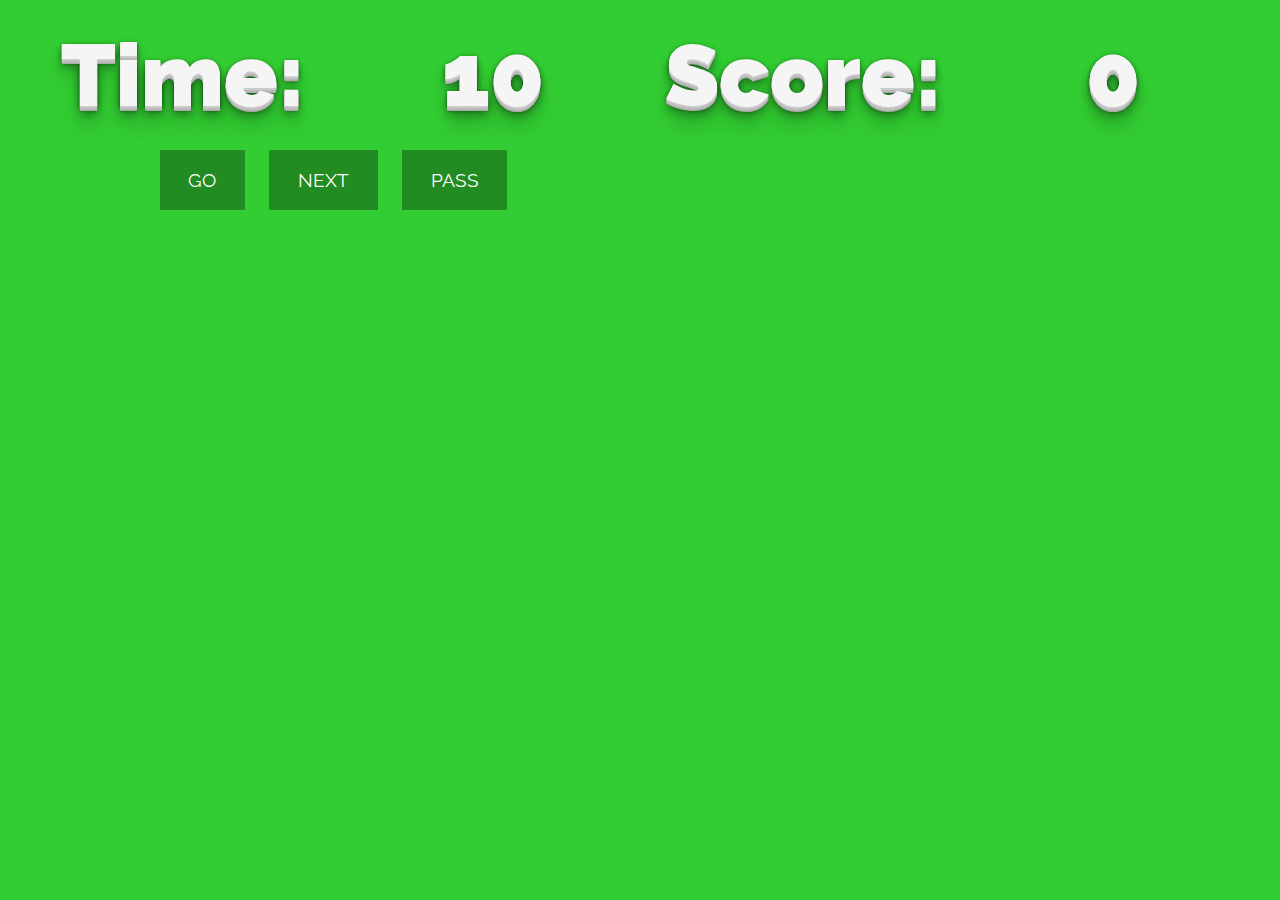
<file: indexWorking.html>
<!DOCTYPE html>
<html lang="en">
<head>
    <meta charset="UTF-8">
    <meta name="viewport" content="width=device-width, initial-scale=1.0">
    <meta http-equiv="X-UA-Compatible" content="ie=edge">
    <title>Document</title>
    <link rel="stylesheet" href="style.css">
    <link href='https://fonts.googleapis.com/css?family=Raleway:600,900' rel='stylesheet' type='text/css'>
</head>
<body>
        <div class="flex-container" id="flexContainer">
                <div id="timeCard">Time:</div>
                <div id="countdown">10</div>
                <div id="scoreCard">Score:</div>
                <div id="score">0</div>
                <!-- <div>Round:</div>
                <div id="round">1</div> -->
               
              </div>

              <div id ="container">
                  <div id="buttonsBar">
                      <button id="reset" onclick="reset()" style="opacity:0;">RESET</button>
                      <button id="start" onclick="start()">GO</button>
                      <!-- <button id="newPlayer" onclick="newPlayer()">Submit</button> -->
                      <button id="next" onclick="next()">NEXT</button>
                      <button id="pass" onclick="pass()">PASS</button>
                      <!-- <button id= onclick="newRound()">ROUND 2</button> -->
                    </div>
                    <h1 id="prompt"></h1>
                    <br>
                        <!-- <form id="formInput" onsubmit="takeName()">
                                <input id="item" type="text" placeholder="Who's up next?" required>
                        </form> -->
        </div>
</body>
</html>

<script type="text/javascript">

    const arr = ["If you could live in any sitcom, which one would it be?", "What was in your high school locker?", "Best dessert you have ever had?", "What is your favorite season?", "If you had your own talk show, who would your first guest be?", "What is in the trunk of your car right now?", "What do you look for in a friend?", "If you were handed free opera tickets, would you go or sell them?", "What is your favorite restaurant?", "What was the best thing that happened to you this past weekend?", "When you were in grade school, what did you want to be when you grew up? ?", "What book has influenced you lately?", "If you were to perform in the circus, what would you do?", "If you could eliminate one thing you do each day in the bathroom so that you never had to do it again, what would it be?", "What is the best gift anyone's ever given to you?", "You were just given a yacht. What would you name it?", "What is the most pleasant smell?", "If you were to get a tattoo, what would it be?", "Name your favorite song.", "If you were to pick up a new musical instrument, which would it be?", "When trick-or-treating which candy did you NOT want to get?", " do you live in this area?", "What is your favorite memory of Christmases past?", "If a movie was being made of your life, who would play you?", "What's the most important thing to you in life?", "What was the weirdest food you've ever eaten?", "If you were in a Miss America-esque competition, what would your talent be?", "What do you think the most ultimate gift of the world is?", "What's your favorite ice cream flavor?", "What is your earliest childhood memory?", "What was your favorite TV show when you were growing up?", "If you had one extra hour of free time a day, how would you use it?", "What music is in your playlist right now?", "What is your dream job?", "Who is the famous person you've had a face to face encounter with.", "What's your favorite children's story.", "If you could spend 15 minutes with any living person, who would it be?", "What person in the Bible do you most closely identify with?", "What article of clothing most closely describes your personality?", "If you were to write a book what would it be about?", "Which way do you eat corn on the cob?", "How many rings before you answer the phone?", "What is the first thing you think of when you wake in the morning?", "If you won a million dollars, what would you do with it?", "If you had to, what part of your body would you get pierced?", "What makes you feel the most secure?", "Who do you admire the most?", "What was your nickname growing up, or now?", "Who was your hero when you were a child?", "What is your favorite cartoon character?", "Based on something you've already done, how might you make it into the Guinness Book of World Records?", "What was your favorite thing to play with as a child? ", "If you could be any animal in the world for 24 hours, which animal would you be?", "What's the most daredevil-y stunt you've tried?", "If you could rid the world of one thing, what would it be?", "If you could be invisible for a day, what would you do?", "What is your favorite weird food combination?", "If you had to be a flower, which one would you like to be?", "If you were stranded on a desert island, what book would you take with you?", "What is your favorite color?", "What's the best dinner you ever had?", "What is your favorite commercial?", "If you could be an ice cream flavor, what would it be?", "Name a turning point in your life that makes you smile or cry.", "If there were a holiday in your honor what would it celebrate?", "If you were to be on a reality TV show which one would you be on?", "What is your favorite time of day?", "If someone rented a billboard for you, what would you put on it?", "What is your worst personality characteristic?", "If you had to be a teacher of something, what would you teach?", "How would you like to be remembered?", "What is one thing that you constantly think about?", "What did you like best about your hometown?", "If you could have written any book, what book would you like to have written?", "What is your most favorite pair of shoes ever?", "What's your favorite sport?", "If you could have breakfast with cereal box cartoon character, who would you choose?", "What kind of music do you like?", "What is your favorite animal?", "What do you keep in your wallet aside from money, cards and pictures?", "If you could plan your ultimate vacation, where would you go?", "What is something you have that is of sentimental value?", "What was the first car you drove?", "What do you miss most about childhood?", "What one guilty pleasure could you not live without?", "What was the first live concert you ever attended?", "If you could change one current event in the world what would it be?", "If you could teleport anywhere for an afternoon, where would you go?", "If you could date any celebrity, who would it be?", "If you could switch bodies with a certain celebrity, who would it be?", "What does your room look like?", "What Internet site do you surf on the most?", "If you could only wear one color for the rest of your life, what would it be?", "If you could have one super human power, what would it be?", "Where would you like to retire?", "Who has been the biggest inspiration in your life?", "Which of Snow White's seven dwarfs describes you best? (Doc, Happy, Bashful, Sleepy, Sneezy, Grumpy, Dopey)", "If you were attending a Halloween party, what would your costume be?", "What do you feel is your most attractive physical feature?", "If you were on death row, what would your last meal be?", "What was your worst summer or part-time job?", "In a time machine that can alter history, what time period would you travel to?", "What's the best class you ever took in school?", "If you had unlimited money and space, what one thing would you add to your bedroom?", "What is a fashion trend that you used to wear that you would now be embarrassed to wear?", "If you could go only to one restaurant for the next five years, which would it be?", "What is something you have lost that you have never found, or were tremendously relieved when you did find it?", "What is your favorite breakfast?", "What is set as the background image on your computer?", "What's your favorite magazine?", "What movie or TV show do you take guilty pleasure in watching?", "What traditional stereotype would you classify yourself as?", "What clique did you belong to in high school?", "If you had millions to give to charity, which charity would you pick?", "What kind of deodorant do you use?", "What's your favorite style of jeans?", "What household chore do you hate the most?", "If you had a 'theme song' that played whenever you walked into a room full of people, what would it be?", "What is the best reward anyone can give you?", "Crunchy Peanut Butter or Smooth?", "What's your favorite kitchen appliance?", "Preferred type of milk?", "What was your favorite decade you've lived in? ", "What kind of hat describes your personality?", "When you were in elementary school, what was your favorite activity during recess?", "If you had to move out of this country, what country would you move to?", "What's your ideal romantic date?", "If you had to lose one of your five senses, which one of them would you prefer to lose?", "What was the worst smell you have ever smelled?", "What takes you out of your comfort zone?", "If you were on the cover of a magazine, which one would it be?", "If you could be laid to rest anywhere, where would it be? ?", "If you were a piece of fruit, what fruit would you choose to be?", "Which one physical feature would you change if you could?", "Name the most important characteristic you look for in a close friend.", "What's one of your favorite things to do when you have a night off?", "What’s your favorite way to celebrate an accomplishment?", "What is your favorite holiday?", "What is your favorite candy?", "What animal scares you the most?", "If you were the eighth dwarf, what would your name be?", "If you were elected mayor of your city, what would be your first improvement?", "If you could be any superhero, which one would you be?", "What are your favorite pizza toppings?", "What's your favorite fabric?", "You are chosen to make dinner for a very special guest. What will you serve them?", "If you could ask God a question what would it be?", "If you had to give up one food forever, what would it be?", "What is the scariest thing you have ever done for fun?", "If you could have any super power what would it be?", "If you could listen to only one CD for the rest of your life, what would it be?", "If your house was on fire, what one thing would you take? (assuming family/pets are safe)", "If you could have one thing to drink before you died what would it be?", "What was the first record or CD that you bought?", "What do you have in your bag/wallet that best describes your personality?", "What was your favorite game when you were a kid?", "What is your biggest fear or phobia?", "What is your favorite movie?", "What is your favorite winter activity?", "What's your favorite song to sing in Karaoke?", "If you had to be handcuffed to one person for an entire month, who would it be?", "What is your favorite song to sing in the shower?", "What is your idea of a great dessert?", "What did you eat for breakfast?", "If you moved to Sesame Street, who would you want as your neighbor?", "What type of music relaxes you the most?", "What TV game show would you want to go on?", "What's a favorite sound of yours?", "What phrase or question did a parent use over and over?", "If you could instantly become fluent in another language, which language would you choose?", "What is your favorite 'made up' word from your childhood or that of one of your children?", "What do you love most about living in this country?", "Which rule set by your parents do you appreciate the most?", "What question do you NOT like when others ask you?", "One particular day that I wanted to last forever was . . .", "If you could have a condiment dispensed from your navel, what would it be?", "What was the best concert you've ever been to?", "If you could be invisible for one day, where would you like to be?", "What was your worst or most dramatic car trouble?", "What is your favorite thing to do in the summer? ", "You have to wear a t-shirt with one word on it for one year. Which word do you choose?", "What's your favorite spice?", "What was your first job where you got paid by someone other than your parents?", "If you could be a cookie what kind of cookie would you be?", "How much do you spend on hair and/or nails each month?", "What is your favorite house architectural style?", "Favorite topping at a salad bar?", "Favorite Ice Cream topping?", "Favorite Ice Cream flavor?", "What is your favorite soup?", "Tell about a collection you have now.", "If you could afford a vacation home, where would it be?", "What is your favorite kind of pie?", "Favorite retail store?", "Have you ever been a participant in a parade? What did you do?", "If you could compete in the Olympics, what event would you choose?", "If we Googled your name what would we see?", "If you had one free day to do anything you want, what would you do?", "Do you prefer eating the frosting of the cupcake or eating the cupcake first?", "What can you always be found with?", "If you could invent a gadget what will it be?", "What is the longest book you ever read?", "When did you last write a hand written letter?", "What is your favorite hobby?", "What's your favorite outdoor activity?", "What is one favorite thing you do by yourself?", "How do you like to spend a rainy day?", "Do you untie your shoes when you take them off?", "What did you enjoy most about school?", "How old is the oldest pair of shoes in your closet?", "Weirdest thing you have ever eaten?", "What do you do first thing in the morning?", "You can have an unlimited supply of one thing for the rest of your life, what is it? ", "What fictional place would you like to visit?", "You can only own either a smartphone or a computer, which do you choose?", "If you could see one movie again for the first time, what would it be?", "If you were immortal, what age would you choose to stop aging at?", "What is your least favorite food?", "If you were a wrestler what would be your entrance theme song?", "If you had to eat one meal everyday for the rest of your life what would it be?", "What’s your favorite place of all the places you’ve travelled?", "If you could be any supernatural creature, what would you be?", "What’s your favorite sandwich?", "What is your favorite item you’ve bought this year?", "If you can instantly become an expert in something, what would it be?", "If you had to teach a class on one thing, what would you teach?", "What is your most used emoji?", "Would you rather travel back in time to meet your ancestors or to the future to meet your descendants?", "What’s your favorite holiday?", "What is your favorite breakfast food?", "What is your favorite TV show?", "If you could commit any crime and get away with it what would you choose?", "If you could live anywhere in the world for a year, where would it be?", "What was the worst hair style you've ever had?", "What was the worst style choice you ever made?", "What does your favorite shirt look like?", "If you could only keep on app on your smartphone, what would you choose?", "If you could add anyone to Mount Rushmore who would it be, why?", "What is your favorite television network?", "If you could bring back any fashion trend what would it be?", "If you could eliminate one thing from daily routine, what would it be?", "What was your favorite game to play as a child?"];

    let seconds;
    let counter = 0;
    let tempPhraseLength;
    let arr2 = shuffle(arr);
    let indexCounter = 0;
    let users = [];
    let lengthOfTime = 10;
    let totalGame = {};
    let oldArray = ["nothing"];
    var playerName = "";
    let currentPlayer = "";
    // let namedPlayer = document.getElementById("item").value;

    function reset() {
        counter = 0;
        indexCounter = 0;
        document.getElementById('reset').style.opacity = "0";
        document.getElementById('pass').style.opacity = "100";
        document.getElementById('next').style.opacity = "100";
        document.getElementById('start').style.opacity = "100";
        document.getElementById('start').disabled = false;
        document.body.style.backgroundColor = "limegreen";
        document.getElementById('prompt').innerHTML = '';
        document.getElementById('flexContainer').style.backgroundColor = 'limegreen';
        document.getElementById('countdown').innerHTML = lengthOfTime;
        document.getElementById('scoreCard').innerHTML = "Score:";
        document.getElementById('timeCard').innerHTML = "Time:";
        document.getElementById('score').innerHTML = counter;
        document.getElementById('reset').disabled = true;
        
    }

    // function takeName() {
    //     temp9 = document.getElementById('item').value;
    //     console.log(temp9);
    //     totalGame[temp9] = "hello";
    // }


    
    function next() {
        counter++;
        runPhrase();
        document.getElementById('score').innerHTML = counter;
    }

    function pass() {
        runPhrase();
    }

    function shuffle(array) {
        var currentIndex = array.length, temporaryValue, randomIndex;

        // While there remain elements to shuffle...
        while (0 !== currentIndex) {

            // Pick a remaining element...
            randomIndex = Math.floor(Math.random() * currentIndex);
            currentIndex -= 1;

            // And swap it with the current element.
            temporaryValue = array[currentIndex];
            array[currentIndex] = array[randomIndex];
            array[randomIndex] = temporaryValue;
  }

  return array;
}

    function start() {
        countdown();
        pass();
    }

    function runPhrase() {
           
            phrase = arr[indexCounter];
            indexCounter++;
            document.getElementById('prompt').innerHTML = phrase;
    }
   
    function countdown() {
      document.getElementById('start').disabled = true;
      document.getElementById('reset').disabled = true;
      document.getElementById('next').disabled = false;
      document.getElementById('pass').disabled = false;
      
      seconds = document.getElementById('countdown').innerHTML;
      seconds = parseInt(seconds, 10);
      document.getElementById('start').style.opacity = "0";
      document.getElementById('reset').style.opacity = "0";
   
      if (seconds == 1) {
          document.getElementById('reset').style.opacity = "100";
          document.getElementById('reset').disabled = false;
          document.getElementById('next').disabled = true;
          document.getElementById('pass').disabled = true;

          document.getElementById('next').style.opacity = "0";
          document.getElementById('pass').style.opacity = "0";
          document.body.style.backgroundColor = "red";
          document.getElementById('prompt').innerHTML = `Times Up! Final Score: ${counter}`;
          document.getElementById('flexContainer').style.backgroundColor = 'red';
          document.getElementById('countdown').innerHTML = ``;
        document.getElementById('scoreCard').innerHTML = ``;
        document.getElementById('timeCard').innerHTML = ``;
        document.getElementById('score').innerHTML = ``;
        
        
        // temp5 = document.getElementById('buttonsBar');
        // temp5.style.opacity = "0";

        return;
      }

      seconds--;
      document.getElementById('countdown').innerHTML = seconds;
      timeoutMyOswego = setTimeout(countdown, 1000);
    } 

  </script>
</file>
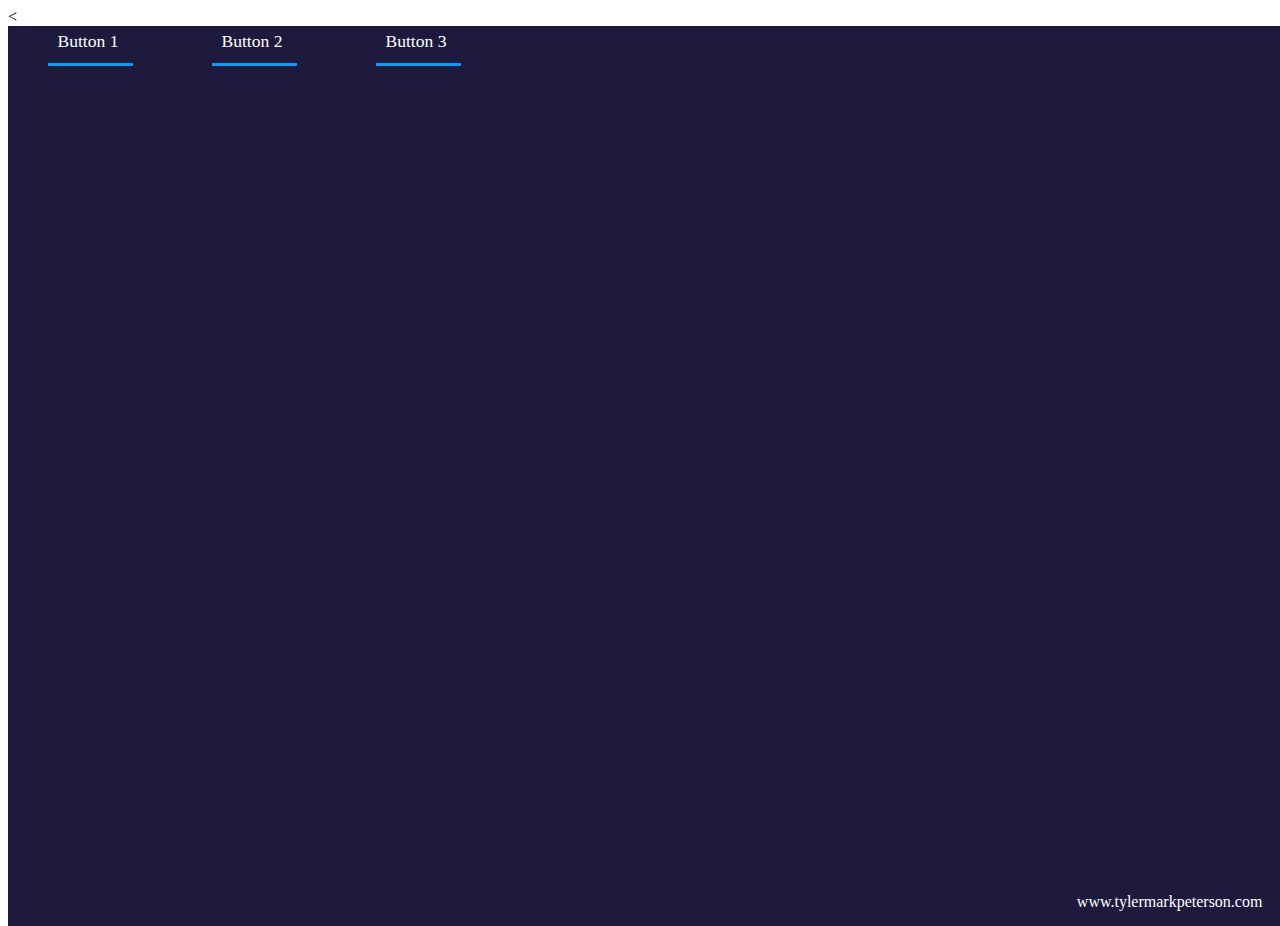
<file: testButtons.html>
<<!DOCTYPE html>
<html>
<head>
    <meta charset="utf-8" />
    <meta http-equiv="X-UA-Compatible" content="IE=edge">
    <title>Page Title</title>
    <meta name="viewport" content="width=device-width, initial-scale=1">
    <link rel="stylesheet" type="text/css" media="screen" href="testbuttons.css" />

</head>
<body>
    <div id="workarea">
      <div class="position">
    
        <!--start button, nothing above this is necessary -->
        <div class="svg-wrapper">
          <svg height="40" width="150" xmlns="http://www.w3.org/2000/svg">
            <rect id="shape" height="40" width="150" />
            <div id="text">
              <a href=""><span class="spot"></span>Button 1</a>
            </div>
          </svg>
        </div>
        <!--Next button -->
        <div class="svg-wrapper">
          <svg height="40" width="150" xmlns="http://www.w3.org/2000/svg">
            <rect id="shape" height="40" width="150" />
            <div id="text">
              <a href=""><span class="spot"></span>Button 2</a>
            </div>
          </svg>
        </div>
        <!--Next button -->
        <div class="svg-wrapper">
          <svg height="40" width="150" xmlns="http://www.w3.org/2000/svg">
            <rect id="shape" height="40" width="150" />
            <div id="text">
              <a href=""><span class="spot"></span>Button 3</a>
            </div>
          </svg>
        </div>
        <!--End button -->
    
      </div>
      <a id="personal" href="http://www.tylermarkpeterson.com">www.tylermarkpeterson.com</a>
    </div>
    
</body>
</html>
</file>
<file: style.css>
body{
        background-color: limegreen;
        width: 100%;
        height: 100%;
    }	
    
    form {
      text-align: center;
    }

    container {
        width: 100%;
        height: 100%;
    }

    .flex-container {
      display: flex;
      flex-wrap: nowrap;
      background-color: limegreen;
      margin: 20px;
    }
    
    .flex-container > div {
      background-color: limegreen;
      width: 100%;
      margin: 5px;
      text-align: center;
      line-height: 100px;
      font-size: 50px;
      font-family: 'Raleway', sans-serif;
      color: whitesmoke;
      font-size:5.5em;
  font-weight: 900;
      text-shadow: .01em .01em 0 #9cb8b3;
text-shadow: 0 1px 0 #ccc, 
       0 2px 0 #c9c9c9,
       0 3px 0 #bbb,
       0 4px 0 #b9b9b9,
       0 5px 0 #aaa,
       0 6px 1px rgba(0,0,0,.1),
       0 0 5px rgba(0,0,0,.1),
       0 1px 3px rgba(0,0,0,.3),
       0 3px 5px rgba(0,0,0,.2),
       0 5px 10px rgba(0,0,0,.25),
       0 10px 10px rgba(0,0,0,.2),
       0 20px 20px rgba(0,0,0,.15);
    }
/* headline styles */
	h1{
		font-size:500%;
		font-weight: 900;
		text-shadow: .04em .04em 0 #9cb8b3;
        z-index:1;
        padding: 50px 25px;
        margin: 10px 10px 10px 10px;
        
        
	}
	h1,h1:after {
		font-family: 'Raleway', sans-serif;
		color: rgba(0,0,0,.5);
		text-align: center;
		text-transform: uppercase;
		position: fixed;
		/* top: 25%;
		width: 100%; */
		color: #efedce;//same as the color surrounding the headline
		white-space: nowrap;
		letter-spacing: .1em;
        padding: .25em .1em .25em .1em;
        text-shadow: 0 1px 0 #ccc, 
               0 2px 0 #c9c9c9,
               0 3px 0 #bbb,
               0 4px 0 #b9b9b9,
               0 5px 0 #aaa,
               0 6px 1px rgba(0,0,0,.1),
               0 0 5px rgba(0,0,0,.1),
               0 1px 3px rgba(0,0,0,.3),
               0 3px 5px rgba(0,0,0,.2),
               0 5px 10px rgba(0,0,0,.25),
               0 10px 10px rgba(0,0,0,.2),
               0 20px 20px rgba(0,0,0,.15);
            }
	}
	h1:after{
		
		color: transparent;
		text-shadow: none;
		position: absolute;
		left: .0875em;
		top: .0875em;
		/* z-index: -1; */
		background: linear-gradient(45deg, transparent 25%, white 25%, white 50%, transparent 50%, transparent 75%, white 75%, white);
background-size:4px 4px;
    -webkit-background-clip: text;  
    background-clip: text;  
	}

	h3{
		font-size:2em;
		font-weight: 900;
		text-shadow: .01em .01em 0 #9cb8b3;
        /* z-index:0; */
        margin: 10px;
        padding: 10px 10px 10px 10px;
        
	}
	h3,h3:after {
		font-family: 'Raleway', sans-serif;
		color: rgba(0,0,0,.5);
		text-align: center;
		text-transform: uppercase;
		position: fixed;
		top: 25%;
		width: 70%;
		color: #efedce;//same as the color surrounding the headline
		white-space: nowrap;
		letter-spacing: .1em;
		padding: .25em .1em .25em .1em;
	}
	h3:after{
		
		color: transparent;
		text-shadow: none;
		position: absolute;
		left: .0875em;
		top: .0875em;
		/* z-index: -1; */
		background: linear-gradient(45deg, transparent 25%, white 25%, white 50%, transparent 50%, transparent 75%, white 75%, white);
background-size:4px 4px;
    -webkit-background-clip: text;  
    background-clip: text;  
    }
    
    
    button{
        background:forestgreen;
        color:#fff;
        border:none;
        position:relative;
        height:60px;
        font-family: 'Raleway', sans-serif;
        font-size:1.2em;
        padding:0 1.5em;
        cursor:pointer;
        transition:800ms ease all;
        outline:none;
        margin-left: 10px;
        margin-right: 10px;
      }
      button:hover{
        background:#fff;
        color: forestgreen;
      }
      button:before,button:after{
        content:'';
        position:absolute;
        top:0;
        right:0;
        height:2px;
        width:0;
        background: forestgreen;
        transition:400ms ease all;
      }
      button:after{
        right:inherit;
        top:inherit;
        left:0;
        bottom:0;
      }
      button:hover:before,button:hover:after{
        width:100%;
        transition:800ms ease all;
      }

      #buttonsBar {
        margin-top:10px;
        /* margin-left: 15%; */
      }
</file>
<file: testbuttons.css>
#workarea {
  position: absolute;
  width: 100%;
  height: 100%;
  background-color: #1e1a3e;
  font-family: Raleway;
}

#personal {
  color:white;
  text-decoration:none;
  position:absolute;
  bottom:15px;
  right:2%;
}
/*    start code for the actual button:         */


/*   
    Spot is the span on the inside of the href that
    fills the parent and makes the hover and link work
    for the entire div
*/

.spot {
  position: absolute;
  width: 100%;
  height: 100%;
  top: 0;
  left: 0;
}
/*
    This is the outer svg wrapper that the SVG itself will 
    fill. Multiple svg-wrapper classes can be put side by side.
*/

.svg-wrapper {
  margin-top: 0;
  position: relative;
  width: 150px;
  /*make sure to use same height/width as in the html*/
  height: 40px;
  display: inline-block;
  border-radius: 3px;
  margin-left: 5px;
  margin-right: 5px
}
/*
  This is where we define the fill, color, thickness,
  and stroke pattern of the SVG when there is no hover.
  The dasharray and offset together define the line position
  under the words. Here's also where the transition speed is set.
*/

#shape {
  stroke-width: 6px;
  fill: transparent;
  stroke: #009FFD;
  stroke-dasharray: 85 400;
  stroke-dashoffset: -220;
  transition: 1s all ease;
}
/* 
    Pushing the text up into the SVG. Without this the
    text would be below the div's.
*/

#text {
  margin-top: -35px;
  text-align: center;
}

#text a {
  color: white;
  text-decoration: none;
  font-weight: 100;
  font-size: 1.1em;
}
/* 
    Changing the shape on hover. I change the color of the stroke,
make it thinner, then set it to again wrap around the entire parent element.
*/

.svg-wrapper:hover #shape {
  stroke-dasharray: 50 0;
  stroke-width: 3px;
  stroke-dashoffset: 0;
  stroke: #06D6A0;
}
</file>
